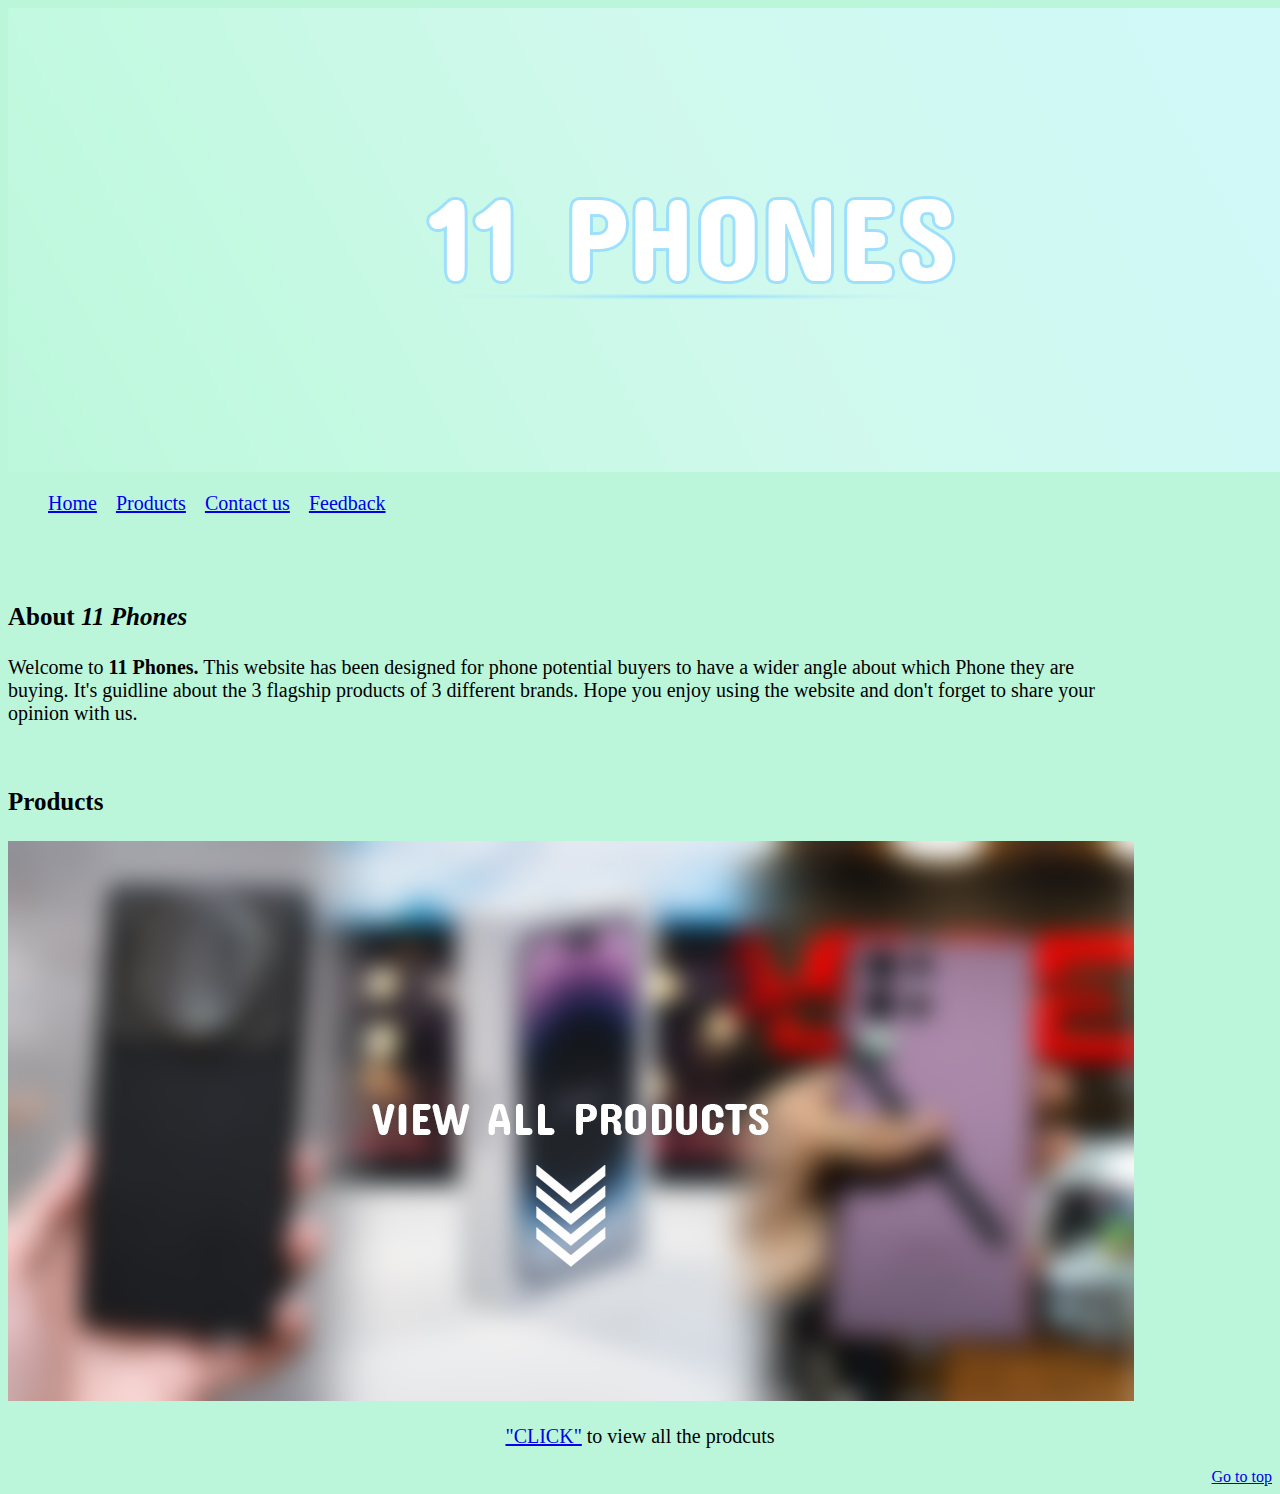
<file: index.html>
<!DOCTYPE html>
<html lang="en" dir="ltr">
  <head>
    <meta charset="utf-8">
    <title>11 Phones</title>
    <img src="img/top.jpg" id="head"/>
  <link rel="stylesheet" href="styl/index.css" type="text/css">
  </head>
  <body>
<ul>
  <li><a href="index.html">Home</a></li>
  <li><a href="products.html">Products</a></li>
  <li><a href="aboutus.html">Contact us</a></li>
  <li><a href="feedback.html">Feedback</a></li>
</ul>
<h3 class="bri">About <i>11 Phones</i></h3>
<p class="brif">Welcome to <b>11 Phones.</b> This website has been designed
for phone potential buyers to have a wider angle about which Phone
 they are buying. It's guidline about the 3 flagship products of 3
 different brands. Hope you enjoy using the website and don't
forget to share your opinion with us.</p>
<h3 class="product">Products</h3>
<img src="img/allpro.jpg" class="prod"/>
<p class="prodtext"><a href="products.html">"CLICK"</a> to view all the prodcuts</p>
  </body>
  <footer>
    <a href="#head">Go to top</a>
  </footer>
</html>
</file>
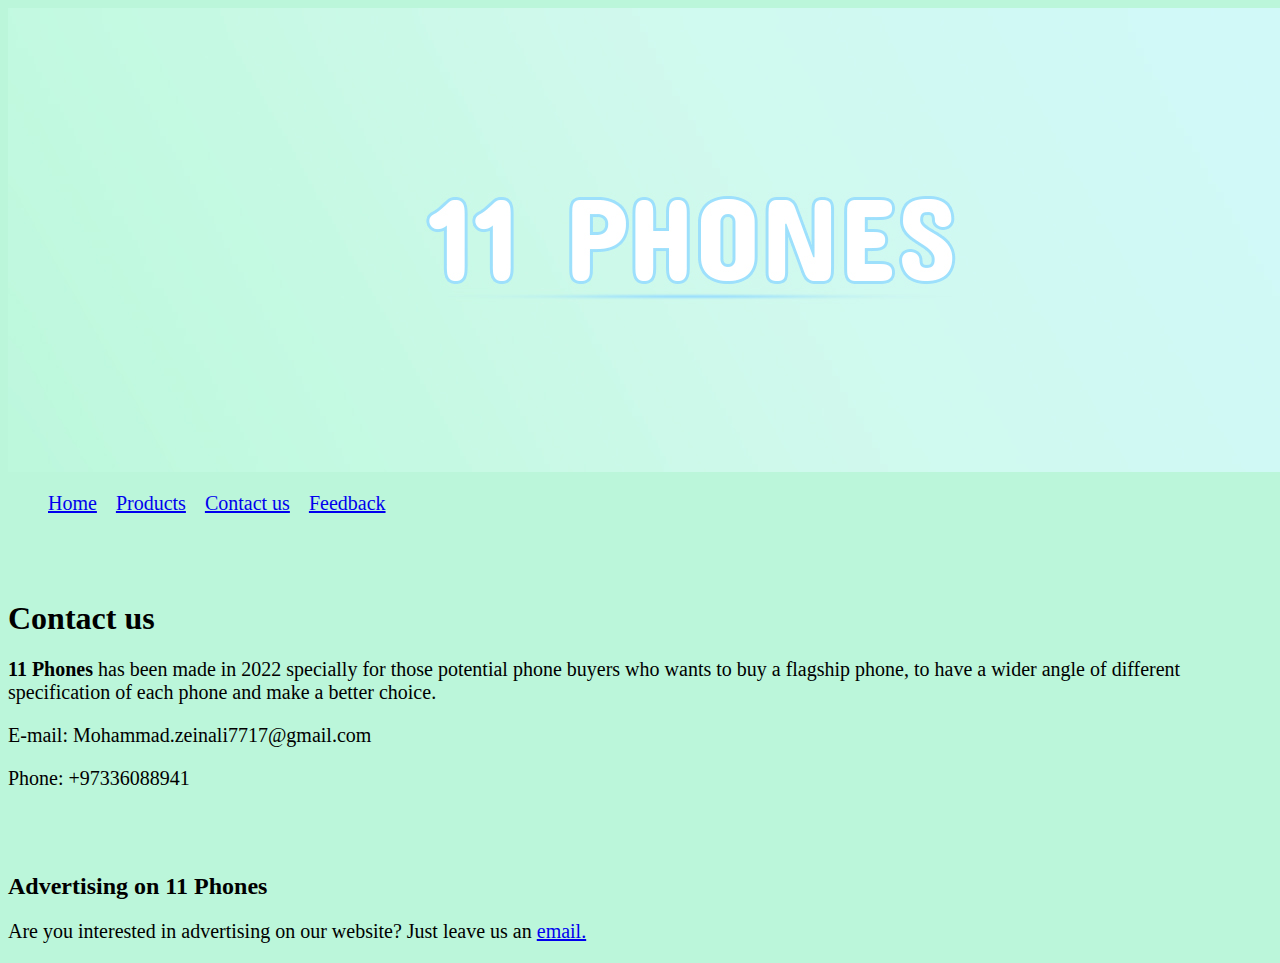
<file: aboutus.html>
<!DOCTYPE html>
<html lang="en" dir="ltr">
  <head>
    <meta charset="utf-8">
    <title>Contact us</title>
    <img src="img/top.jpg" class="hi"/>
  <link rel="stylesheet" href="styl/aboutus.css" type="text/css">
  </head>
  <body>
  <ul >
    <li class="bar" ><a href="index.html">Home</a></li>
    <li class="bar"><a href="products.html">Products</a></li>
    <li class="bar"><a href="aboutus.html">Contact us</a></li>
    <li class="bar"><a href="feedback.html">Feedback</a></li>
  </ul>
  <h1 class="about">Contact us</h1>
  <p class="text"><b>11 Phones</b> has been made in 2022 specially for those potential
     phone buyers who wants to buy a flagship phone, to have a wider angle
     of different specification of each phone and make a better choice.
 </p>
 <p class="text"> E-mail: Mohammad.zeinali7717@gmail.com</p>
 <p class="text">Phone: +97336088941</p>

 <h2 class="about">Advertising on 11 Phones</h2>
 <p class="text">Are you interested in advertising on our website? Just leave us
 an <a href="mailto:mohammad.zeinali7717@gmail.com"> email.</p>
  </body>
</html>
</file>
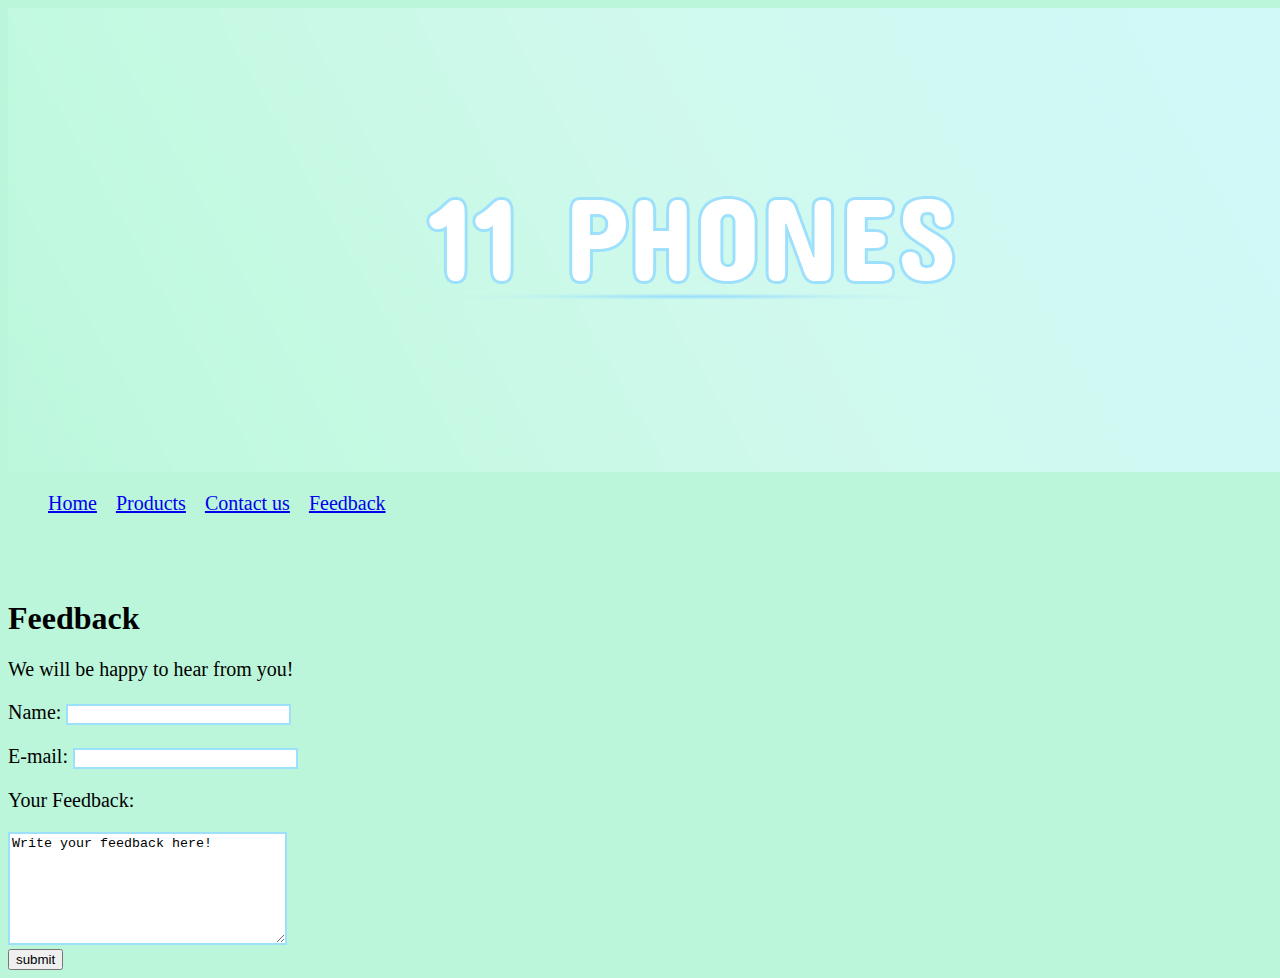
<file: feedback.html>
<!DOCTYPE html>
<html lang="en" dir="ltr">
  <head>
    <meta charset="utf-8">
    <title>Feedback</title>
    <img src="img/top.jpg" class="hi"/>
  <link rel="stylesheet" href="styl/feedback.css" type="text/css">
  </head>
  <body>
  <ul >
    <li class="bar" ><a href="index.html">Home</a></li>
    <li class="bar"><a href="products.html">Products</a></li>
    <li class="bar"><a href="aboutus.html">Contact us</a></li>
    <li class="bar"><a href="feedback.html">Feedback</a></li>
  </ul>
  <h1>Feedback</h1>
  <p>We will be happy to hear from you!</p>
  <p>Name:
    <input class="name" type="text" name="name" size="25" maxlength="80"/></p>
    <p>  E-mail:
          <input class="name" type="text" name="email" size="25" maxlength="80"/>
          </p>
          <p>Your Feedback:</p>
        <textarea class="name" name="comments" rows="7" cols="32">Write your feedback here!
        </textarea>
        <form action="mailto:mohammad.zeinali7717@gmail.com" method="post">
      <input type="submit" value="submit" />
  </body>
</html>
</file>
<file: styl/index.css>
li{display: inline;
margin-right: 15px;
font-size: 20px;}
body{background-color: #bbf6da;}
img{align-content: center;}
.prodtext{text-align: center;
font-size: 20px;}
footer{text-align: right;}
.bri{padding-top: 5%;
font-size: 25px;}
.brif{max-width: 1100px;
font-size: 20px;}
.product{font-size: 25px;
padding-top: 3%;}
</file>
<file: styl/aboutus.css>
li{display: inline;
margin-right: 15px;
font-size: 20px;}
body{background-color: #bbf6da;}
img{align-content: center;}
.about{padding-top: 5%;}
.text{font-size: 20px;
max-width: 1200px;}
</file>
<file: styl/feedback.css>
.bar{display: inline;
margin-right: 15px;
font-size: 20px;}
body{background-color: #bbf6da;}
img{align-content: center;}
h1{padding-top: 5%;}
p{font-size: 20px;}
.name{border: 2px solid #9de0fc}

.one:hover{background-color: #9de0fc}
.one:active{background: #9de0fc}
</file>
